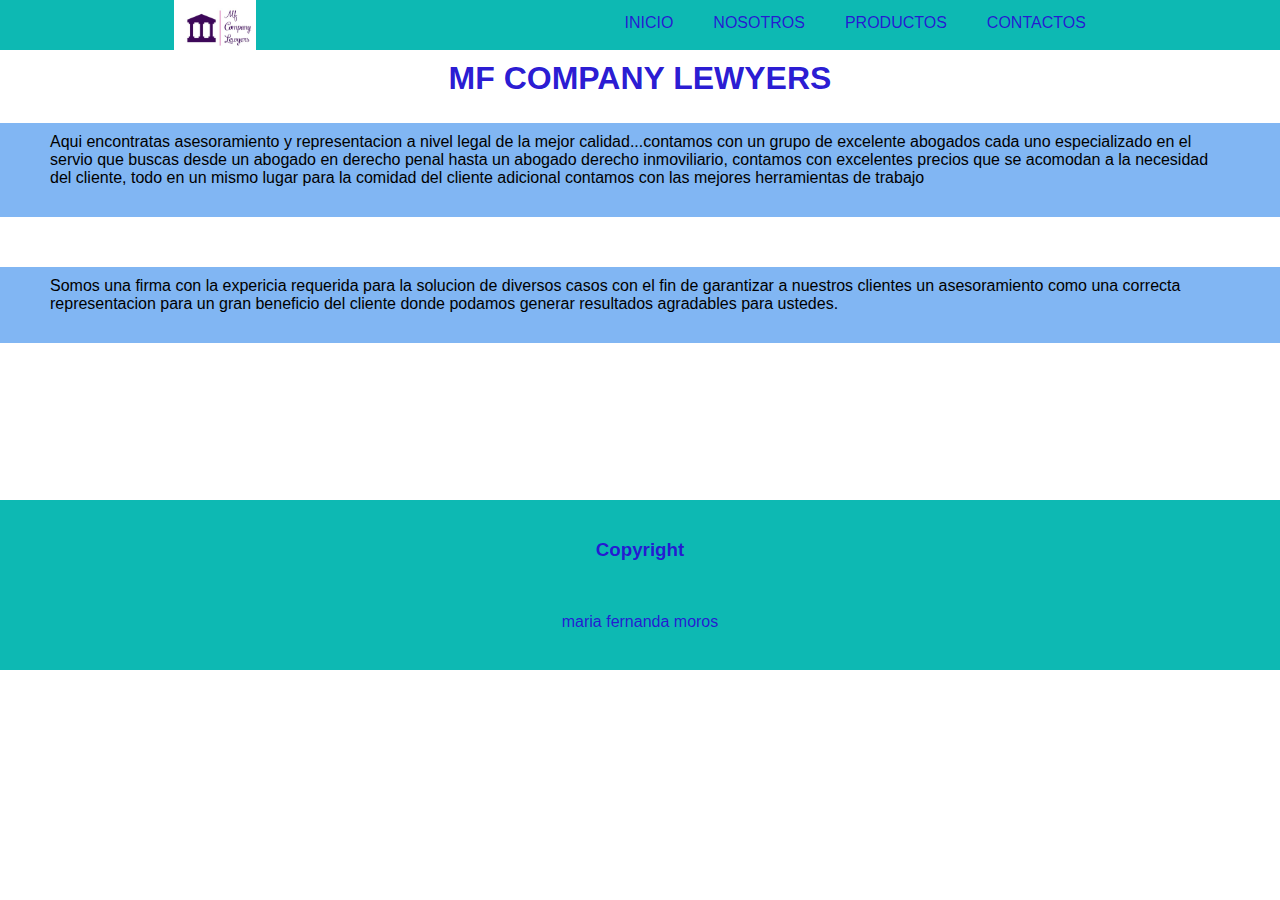
<file: index.html>
<!DOCTYPE html>
<html lang="en">
        <title>Document</title>
        <link rel="stylesheet" href="./style/home.css">

<head>
    <meta charset="UTF-8">
    <meta name="viewport" content="width=device-width, initial-scale=1.0">
    <title>Document</title>
    <link rel="stylesheet" href="./style/home.css">

</head>
<body>
    <nav class="navbar">
        <img src="./public/logo .jpg" alt="logo" height="50px">
        <div>
            <a href="./index.html">INICIO</a>
            <a href="./nosotros.html">NOSOTROS</a>
            <a href="./productos.html">PRODUCTOS</a> 
            <a href="./contactos.html">CONTACTOS</a>
        </div>
    </nav>
    <header>
        <h1 class="title">MF COMPANY LEWYERS</h1>
        <p class="descripcion">
            Aqui encontratas asesoramiento y representacion a nivel legal de la mejor calidad...contamos con un grupo de 
           excelente abogados cada uno especializado en el servio que buscas desde un abogado en derecho penal hasta un abogado
           derecho inmoviliario, contamos con excelentes precios que se acomodan a la necesidad del cliente, todo en un mismo
           lugar para la comidad del cliente adicional contamos con las mejores herramientas de trabajo</p>
           <br>
        <p class="descripcion">
            Somos una firma con la expericia requerida para la solucion de diversos casos con el fin de 
           garantizar a nuestros clientes un asesoramiento como una correcta representacion para un
           gran beneficio del cliente donde podamos generar resultados agradables para ustedes.</p>
    </header>

    <footer>
        <h3>Copyright</h3>
        <br>
        <p>maria fernanda moros </p>
    </footer>
</body>
</html>
</file>
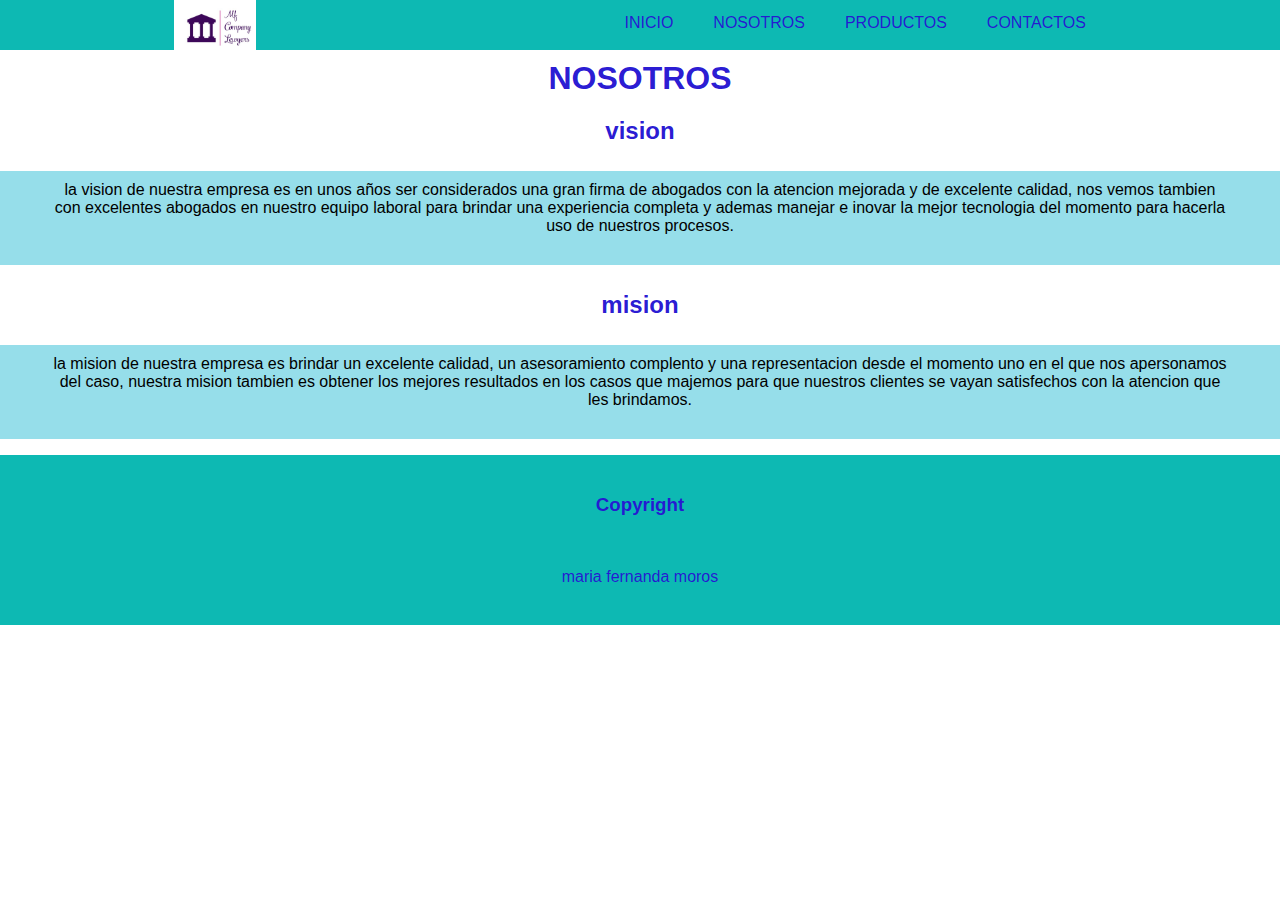
<file: nosotros.html>
<!DOCTYPE html>
<html lang="en">
<head>
    <meta charset="UTF-8">
    <meta name="viewport" content="width=device-width, initial-scale=1.0">
    <title>Document</title>
    <link rel="stylesheet" href="./style/home.css">
</head>
<body>
    <nav class="navbar">
        <img src="./public/logo .jpg" alt="logo" height="50px">
        <div>
            <a href="./index.html">INICIO</a>
            <a href="./nosotros.html">NOSOTROS</a>
            <a href="./productos.html">PRODUCTOS</a> 
            <a href="./contactos.html">CONTACTOS</a>
        </div>
    </nav>
    <div class="contenido">
        <h1 class="title">NOSOTROS</h1>
        <h2 class="title">vision</h2>
        <p class="vision">
            la vision de nuestra empresa es en unos años ser considerados una gran firma de abogados con la atencion
           mejorada y de excelente calidad, nos vemos tambien con excelentes abogados en nuestro equipo laboral para 
           brindar una experiencia completa y ademas manejar e inovar la mejor tecnologia del momento para hacerla 
           uso de nuestros procesos.</p>
        <h2 class="title">mision</h2>
        <p class="mision">
            la mision de nuestra empresa es brindar un excelente calidad, un asesoramiento complento y una representacion
            desde el momento uno en el que nos apersonamos del caso, nuestra mision tambien es obtener los mejores resultados
            en los casos que majemos para que nuestros clientes se vayan satisfechos con la atencion que les brindamos.</p>
    </div>
    <footer>
        <h3>Copyright</h3>
        <br>
        <p>maria fernanda moros </p>
    </footer>
</body>
</html>
</file>
<file: style/home.css>
.navbar{
    background-color: rgb(13, 185, 179);
    overflow: hidden;
    display: flex;
    justify-content:space-around ;
}
body{
    margin: 0;
    font-family: Arial, sans-serif;
}
.navbar a {
    float: left;
    display: block;
    color: #2616d2fc;
    text-align: center;
    padding: 14px 20px;
    text-decoration: none;
}
.title {
    text-align: center;
    padding: 10px;
    margin: 0;
    color: #2616d2fc;
}
.descripcion {
    padding: 10px 50px 30px 50px;
    background-color: #4292edaa;
}
header {
    background-image: url("https://img.freepik.com/vector-gratis/fondo-tecnologia-digital-alambre-malla-red_1017-27428.jpg?t=st=1729256376~exp=1729259976~hmac=1fd61b6bbc3aa995c646241c5de989077337589b12522251a25b079f71beba6b&w=1380");
    background-size: cover;
    height: 50vh;
}

.contenido {
    background-image: url("https://img.freepik.com/vector-gratis/fondo-tecnologia-digital-alambre-malla-red_1017-27428.jpg?t=st=1729256376~exp=1729259976~hmac=1fd61b6bbc3aa995c646241c5de989077337589b12522251a25b079f71beba6b&w=1380");
    background-size: cover;
}
.table-contactenos {
    width: 100%;
    display: flex;
    justify-content: center;
}
.text-contactenos {
    padding: 1rem;
}
.vision{
    padding: 10px 50px 30px 50px;
    text-align: center;
    background-color: #11b4d070;
}
.mision{
    padding: 10px 50px 30px 50px;
    background-color: #11b4d070;
    text-align: center;
}
footer{
    padding-top: 20px;
    width: 100%;
    height: 150px;
    background-color: rgb(13, 185, 179);
    color: #2616d2fc;
    text-align:center
}
</file>
